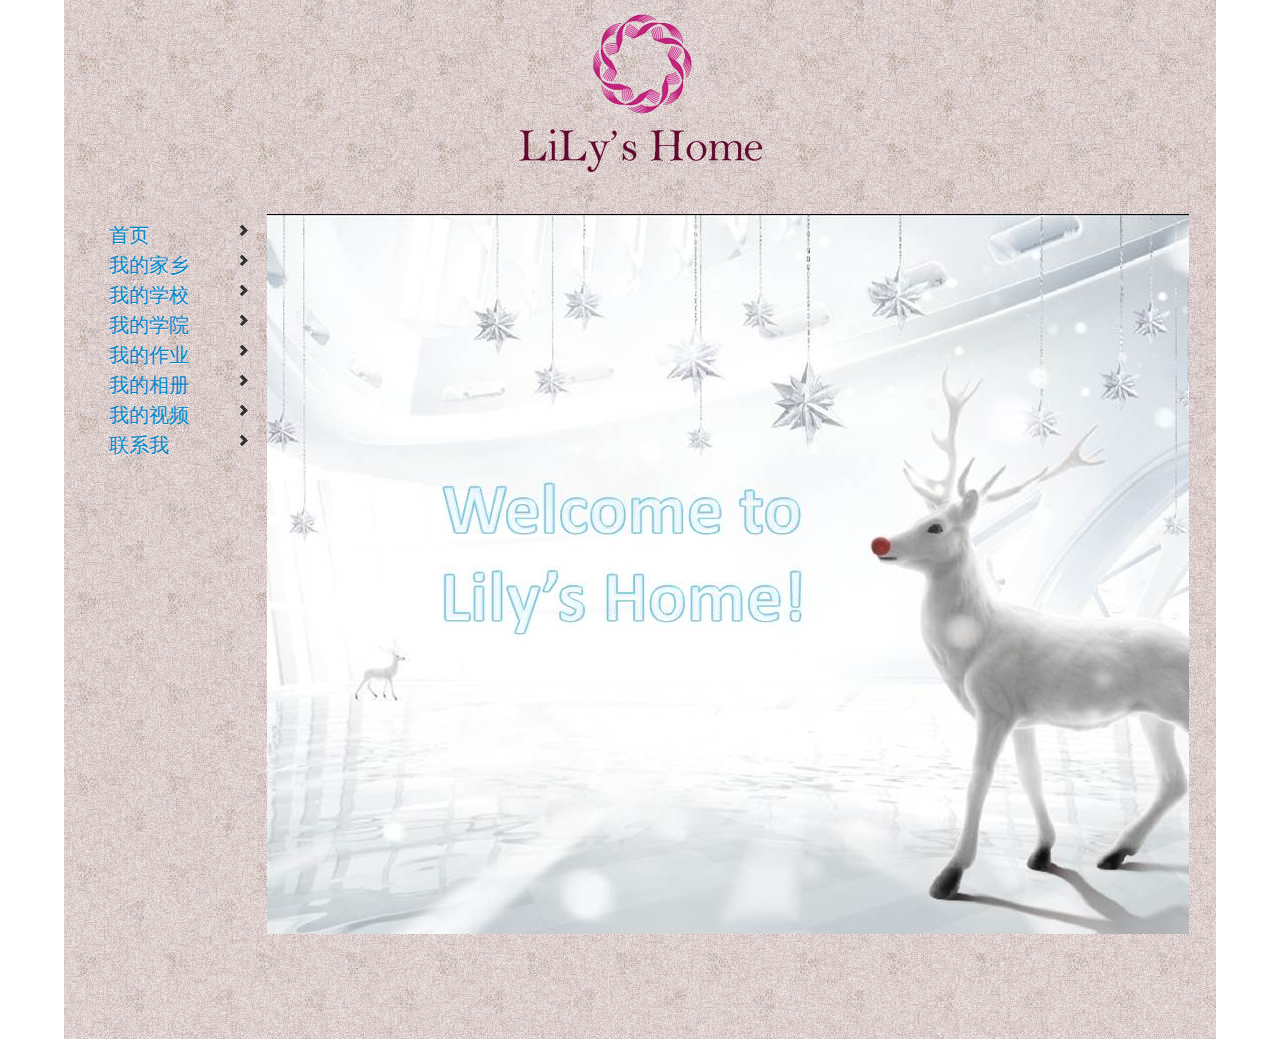
<file: index.html>
<!DOCTYPE html>
<html>
<head>
    <meta http-equiv="Content-Type" content="text/html; charset=utf-8" />
	<title>Lily's Home</title>
    <link  rel="stylesheet" href="css/style.css"  type="text/css" charset="utf-8">
    <script type="text/javascript" src="js/jquery-1.10.2.min.js"></script>
    <link rel="stylesheet" href="css/bootstrap.min.css" type="text/css" charset="utf-8">
    <link rel="stylesheet" href="css/bootstrap-responsive.min.css" type="text/css">
    <link href="favicon.ico" rel="Shortcut Icon" />
    <script type="text/javascript">
         $(document).ready(function(){
           var dom = $("#nav_content li"); 
             dom.click(function(){
                var num = $(this).index();
                 
                 switch (num)
                 {
                     case 0:
                     {
                         $("#content_frame")[0].src ="HomePage.html";
                     }
                     break;
                     case 1:
                     {
                        
                         $("#content_frame")[0].src ="MyHomeTown.html";
                     }
                     break;
                     case 2:
                     {
                         $("#content_frame")[0].src = "MySchool.html";
                     }
                     break;
                     case 3:
                     {
                         $("#content_frame")[0].src = "MyCollege.html";
                     }
                     break;
                     case 4:
                     {
                         $("#content_frame")[0].src = "MyHomework.html";
                     }
                     break;
                     case 5:
                     {
                         $("#content_frame")[0].src = "MyAlbum.html";
                     }
                         break;
                     case 6:
                     {
                         $("#content_frame")[0].src = "MyVideo.html";
                     }
                     break;

                     case 7:
                     {
                         $("#content_frame")[0].src = "ContactMe.html";
                     }
                     break;
                 }
             });  
        });
    </script>
</head>
<body>
<div class="layout">
	<div class="header">
		<!-- todo 使用滚动的slider展示图片 -->
        <img src="img/head_logo.png" alt="Lily's Home">
	</div>
	<div class="content">
		<div id="content_left">
            <div class="nav">
                <div id="nav_head"></div>
                <div id="nav_content">
                 <ul class="nav nav-list  " style="max-width: 260px;">
                     <li id="nav0" >
                         <a href="#" >
                               首页
                             <i class="icon-chevron-right"></i>
                         </a>
                     </li>
                     <li id="nav1" >
                         <a href="#" >
                             <i class="icon-chevron-right"></i>
                             我的家乡
                         </a>
                     </li>
                     <li id="nav2">
                         <a href="#" >
                             我的学校
                             <i class="icon-chevron-right"></i>
                         </a>
                     </li>
                     <li id="nav3">
                         <a href="#" >
                             我的学院
                             <i class="icon-chevron-right"></i>
                         </a>
                     </li>
                     <li id="nav4">
                         <a href="#" >
                             我的作业
                             <i class="icon-chevron-right"></i>
                         </a>
                     </li>
                     <li id="nav5">
                         <a href="#" >
                             我的相册
                             <i class="icon-chevron-right"></i>
                         </a>
                     </li>
                     <li id="nav4">
                         <a href="#" >
                             我的视频
                             <i class="icon-chevron-right"></i>
                         </a>
                     </li>
                     <li id="nav5">
                         <a href="#" >
                             联系我
                             <i class="icon-chevron-right"></i>
                         </a>
                     </li>
                 </ul>

                </div>
            </div>
		</div>
		<div id="content_right">
            <iframe id="content_frame" src="HomePage.html" >

            </iframe>
		</div>
	</div>
	<div class="footer" height="100px">
        <embed src="rsc/追梦人.mp3" width="32" height="32" hidden="true" loop="true"></embed>
	</div>
</div>
</body>
</html>
</file>
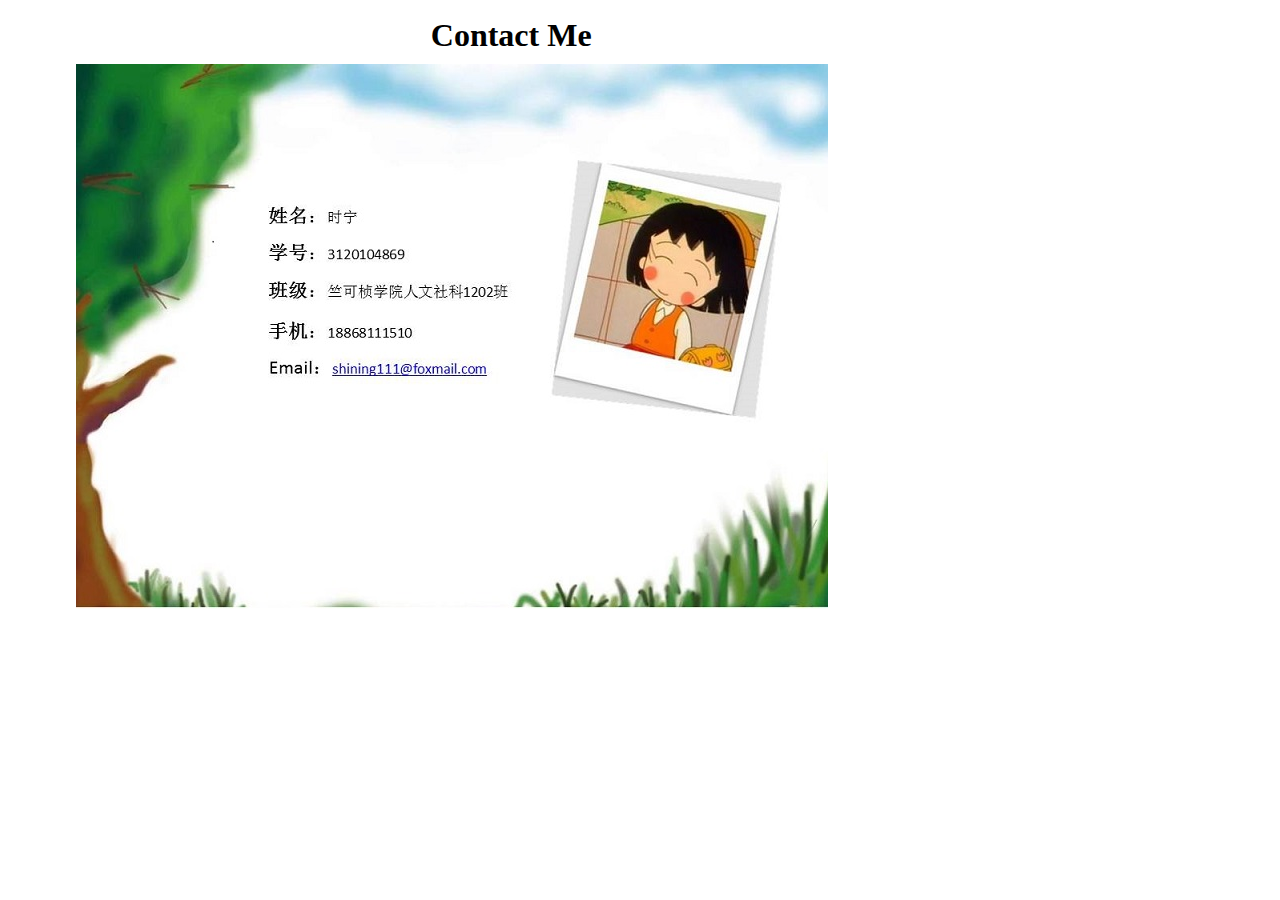
<file: ContactMe.html>
<!DOCTYPE HTML>
<html>
<head>
    <title>联系我</title>
    <meta charset="UTF-8">
    <link  rel="stylesheet" href="css/style.css"  type="text/css" charset="utf-8">
</head>
<body class="inner_body">
<div class="Me_content">
    <h2>Contact Me</h2>
    <img src="img/Me.jpg" alt="">
</div>
</body>
</html>
</file>
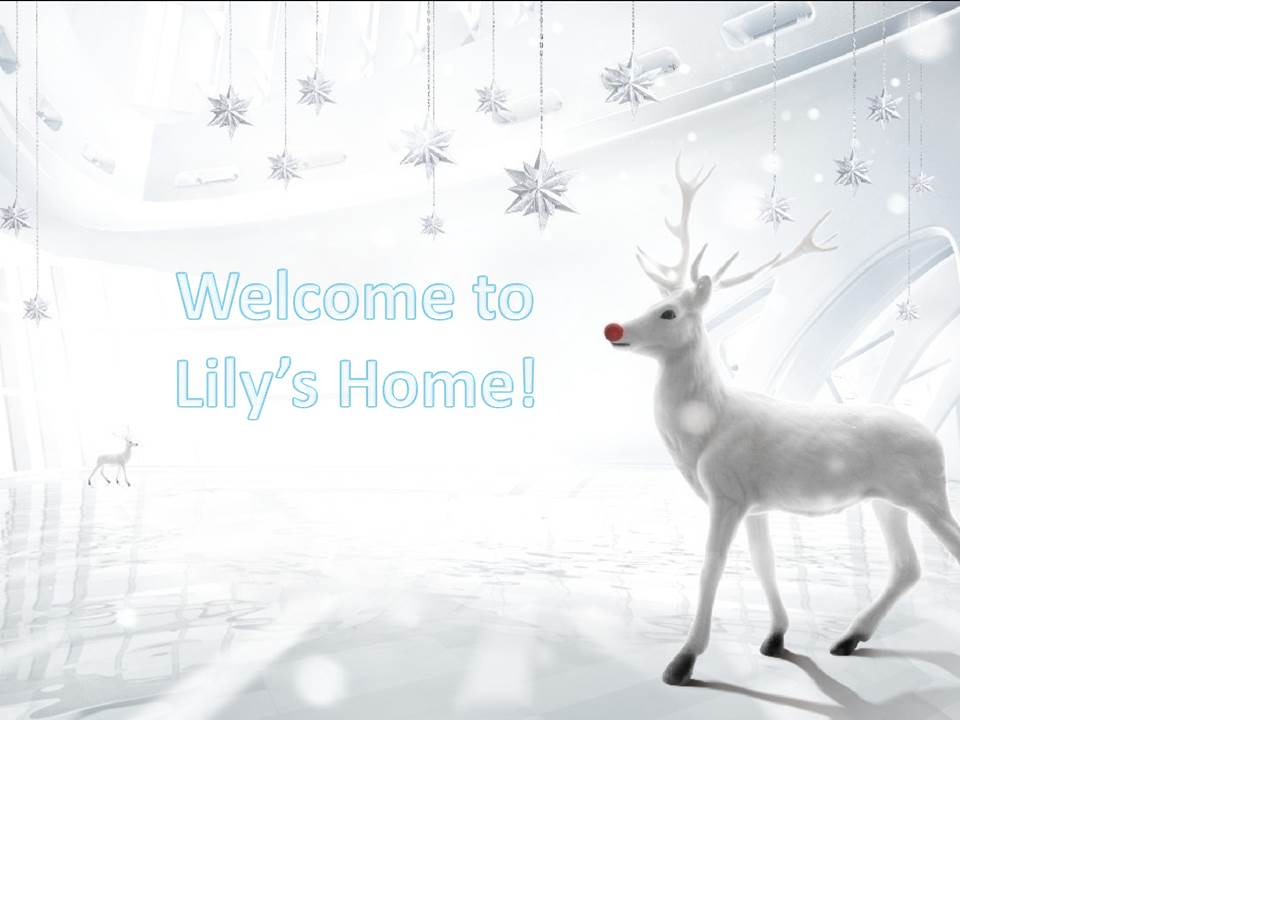
<file: HomePage.html>
<!DOCTYPE HTML>
<html>
<head>
    <title>首页</title>
    <meta charset="UTF-8">
    <link  rel="stylesheet" href="css/style.css"  type="text/css" charset="utf-8">
</head>
<body class="home" >
<div >
    <!--<img src="img/HomeBg.jpg" alt="主页">-->
</div>
</body>
</html>
</file>
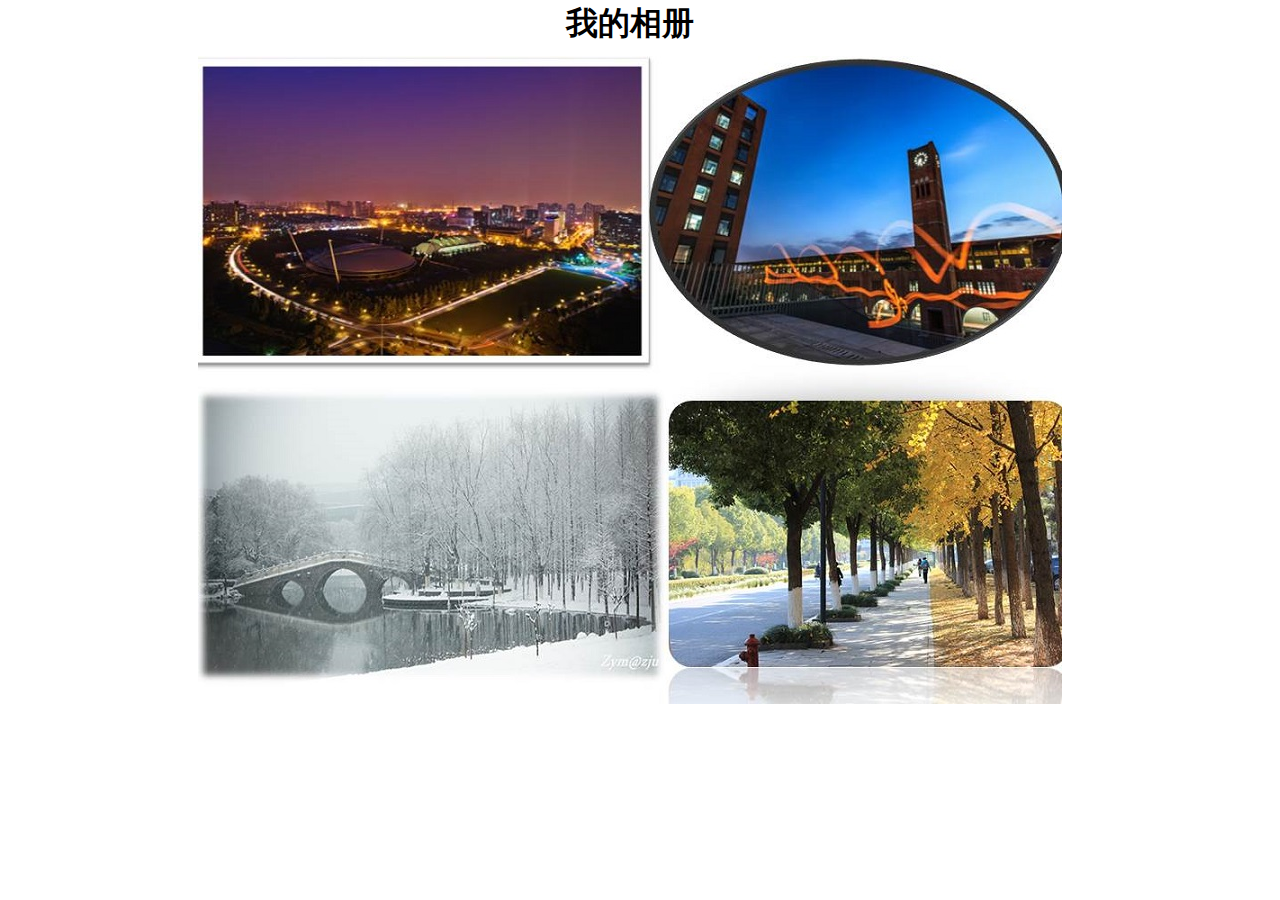
<file: MyAlbum.html>
<!DOCTYPE html>
<html>
<head>
    <title>我的相册</title>
    <meta charset="UTF-8">
    <link  rel="stylesheet" href="css/style.css"  type="text/css" charset="utf-8">
</head>
<body class="inner_body">
<div>
    <h2>我的相册</h2>
    <div class="inner_pic">
        <img src="img/album.jpg" alt="相册">
    </div>
</div>
</body>
</html>
</file>
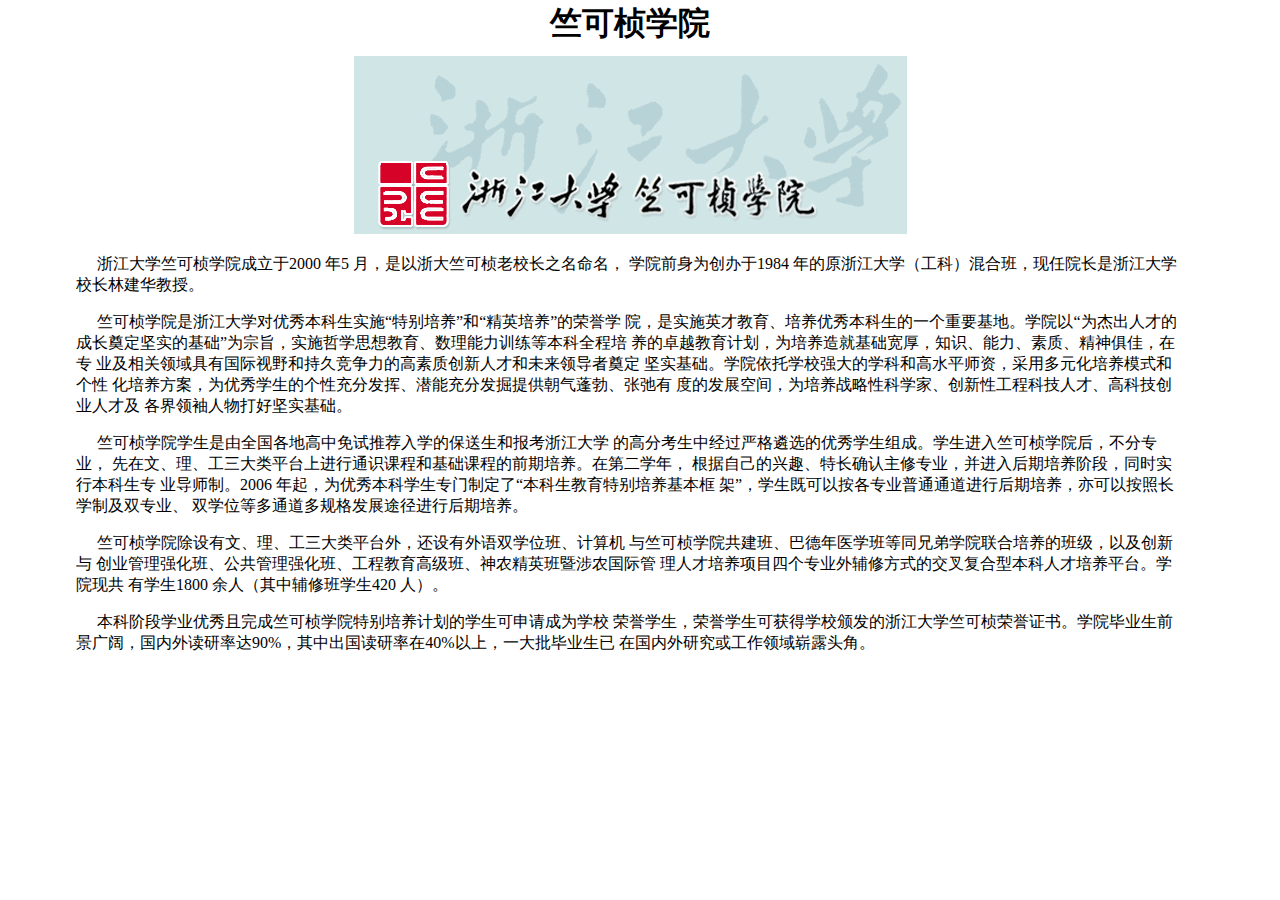
<file: MyCollege.html>
<!DOCTYPE HTML>
<html>
<head>
    <title>我的学院</title>
    <meta charset="UTF-8">
    <link  rel="stylesheet" href="css/style.css"  type="text/css" charset="utf-8">
</head>
<body class="inner_body">
<div>
    
        <h2>竺可桢学院</h2>

        <div class="inner_pic"><img src="img/CKC4.gif" alt="竺可桢学院"></div>

        <p> &nbsp&nbsp&nbsp&nbsp浙江大学竺可桢学院成立于2000 年5 月，是以浙大竺可桢老校长之名命名，
            学院前身为创办于1984 年的原浙江大学（工科）混合班，现任院长是浙江大学
            校长林建华教授。</p>

        <p> &nbsp&nbsp&nbsp&nbsp竺可桢学院是浙江大学对优秀本科生实施“特别培养”和“精英培养”的荣誉学
            院，是实施英才教育、培养优秀本科生的一个重要基地。学院以“为杰出人才的
            成长奠定坚实的基础”为宗旨，实施哲学思想教育、数理能力训练等本科全程培
            养的卓越教育计划，为培养造就基础宽厚，知识、能力、素质、精神俱佳，在专
            业及相关领域具有国际视野和持久竞争力的高素质创新人才和未来领导者奠定
            坚实基础。学院依托学校强大的学科和高水平师资，采用多元化培养模式和个性
            化培养方案，为优秀学生的个性充分发挥、潜能充分发掘提供朝气蓬勃、张弛有
            度的发展空间，为培养战略性科学家、创新性工程科技人才、高科技创业人才及
            各界领袖人物打好坚实基础。
        </p>

        <p> &nbsp&nbsp&nbsp&nbsp竺可桢学院学生是由全国各地高中免试推荐入学的保送生和报考浙江大学
            的高分考生中经过严格遴选的优秀学生组成。学生进入竺可桢学院后，不分专业，
            先在文、理、工三大类平台上进行通识课程和基础课程的前期培养。在第二学年，
            根据自己的兴趣、特长确认主修专业，并进入后期培养阶段，同时实行本科生专
            业导师制。2006 年起，为优秀本科学生专门制定了“本科生教育特别培养基本框
            架”，学生既可以按各专业普通通道进行后期培养，亦可以按照长学制及双专业、
            双学位等多通道多规格发展途径进行后期培养。</p>

        <p> &nbsp&nbsp&nbsp&nbsp竺可桢学院除设有文、理、工三大类平台外，还设有外语双学位班、计算机
            与竺可桢学院共建班、巴德年医学班等同兄弟学院联合培养的班级，以及创新与
            创业管理强化班、公共管理强化班、工程教育高级班、神农精英班暨涉农国际管
            理人才培养项目四个专业外辅修方式的交叉复合型本科人才培养平台。学院现共
            有学生1800 余人（其中辅修班学生420 人）。</p>

        <p> &nbsp&nbsp&nbsp&nbsp本科阶段学业优秀且完成竺可桢学院特别培养计划的学生可申请成为学校
            荣誉学生，荣誉学生可获得学校颁发的浙江大学竺可桢荣誉证书。学院毕业生前
            景广阔，国内外读研率达90%，其中出国读研率在40%以上，一大批毕业生已
            在国内外研究或工作领域崭露头角。
        </p>
    
</div> 
</body>
</html>
</file>
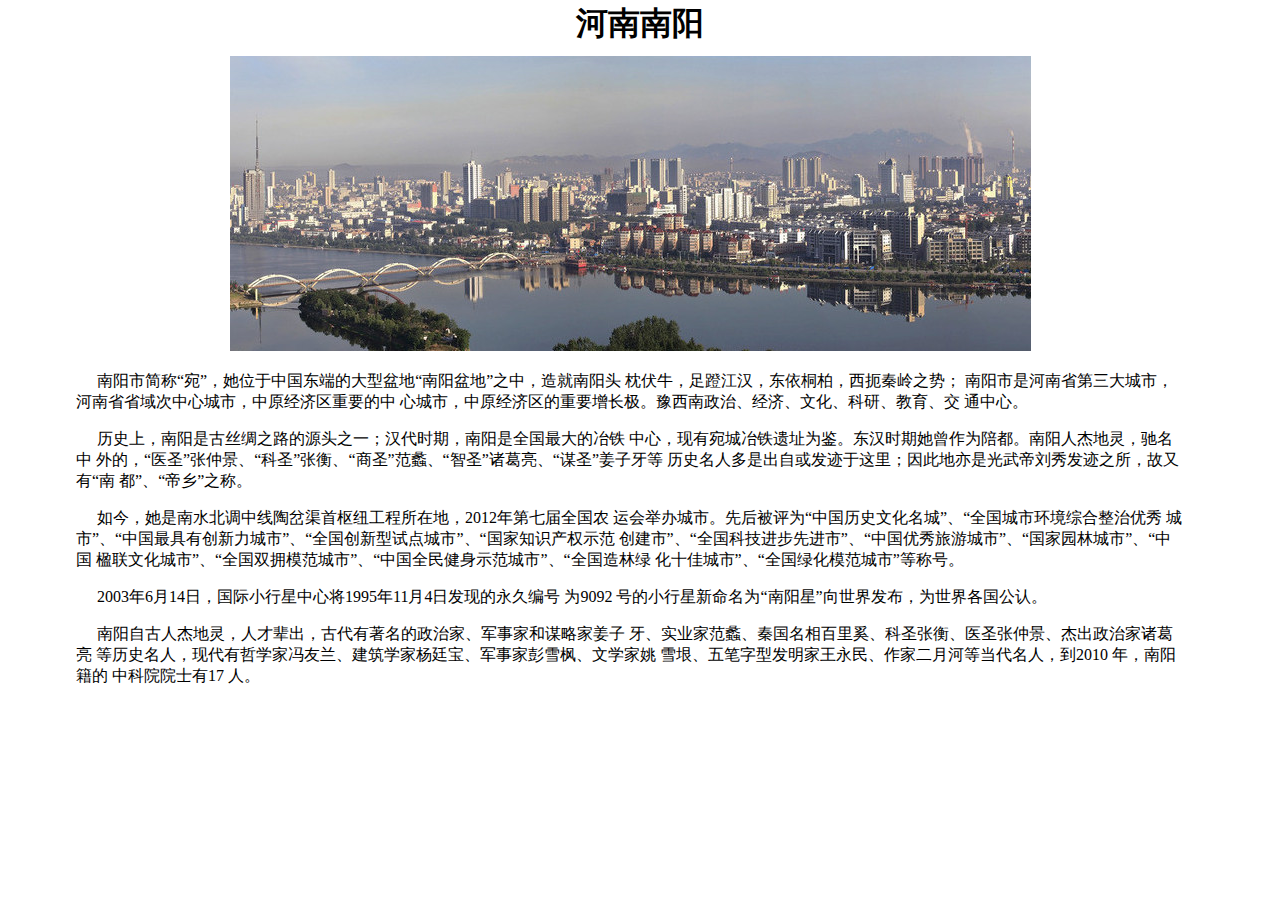
<file: MyHomeTown.html>
<!DOCTYPE HTML>
<html>
<head>
    <title>我的家乡</title>
    <meta charset="UTF-8">
    <link  rel="stylesheet" href="css/style.css"  type="text/css" charset="utf-8">
</head>
<body class="inner_body"">
    <h2>河南南阳</h2>
    <div class="inner_pic">
         <img src="img/南阳.jpg" alt="南阳风景">
    </div>
    <div class="inner_content">
        <p></p>
        <p>
            &nbsp&nbsp&nbsp&nbsp南阳市简称“宛”，她位于中国东端的大型盆地“南阳盆地”之中，造就南阳头
            枕伏牛，足蹬江汉，东依桐柏，西扼秦岭之势；
            南阳市是河南省第三大城市，河南省省域次中心城市，中原经济区重要的中
            心城市，中原经济区的重要增长极。豫西南政治、经济、文化、科研、教育、交
            通中心。
        </p>
        <p>
            &nbsp&nbsp&nbsp&nbsp历史上，南阳是古丝绸之路的源头之一；汉代时期，南阳是全国最大的冶铁
            中心，现有宛城冶铁遗址为鉴。东汉时期她曾作为陪都。南阳人杰地灵，驰名中
            外的，“医圣”张仲景、“科圣”张衡、“商圣”范蠡、“智圣”诸葛亮、“谋圣”姜子牙等
            历史名人多是出自或发迹于这里；因此地亦是光武帝刘秀发迹之所，故又有“南
            都”、“帝乡”之称。
        </p>
        <p>
            &nbsp&nbsp&nbsp&nbsp如今，她是南水北调中线陶岔渠首枢纽工程所在地，2012年第七届全国农
            运会举办城市。先后被评为“中国历史文化名城”、“全国城市环境综合整治优秀
            城市”、“中国最具有创新力城市”、“全国创新型试点城市”、“国家知识产权示范
            创建市”、“全国科技进步先进市”、“中国优秀旅游城市”、“国家园林城市”、“中国
            楹联文化城市”、“全国双拥模范城市”、“中国全民健身示范城市”、“全国造林绿
            化十佳城市”、“全国绿化模范城市”等称号。
        </p>
        <p>
            &nbsp&nbsp&nbsp&nbsp2003年6月14日，国际小行星中心将1995年11月4日发现的永久编号
            为9092 号的小行星新命名为“南阳星”向世界发布，为世界各国公认。
        </p>
        <p>
            &nbsp&nbsp&nbsp&nbsp南阳自古人杰地灵，人才辈出，古代有著名的政治家、军事家和谋略家姜子
            牙、实业家范蠡、秦国名相百里奚、科圣张衡、医圣张仲景、杰出政治家诸葛亮
            等历史名人，现代有哲学家冯友兰、建筑学家杨廷宝、军事家彭雪枫、文学家姚
            雪垠、五笔字型发明家王永民、作家二月河等当代名人，到2010 年，南阳籍的
            中科院院士有17 人。
        </p>
    </div>
</body>
</html>
</file>
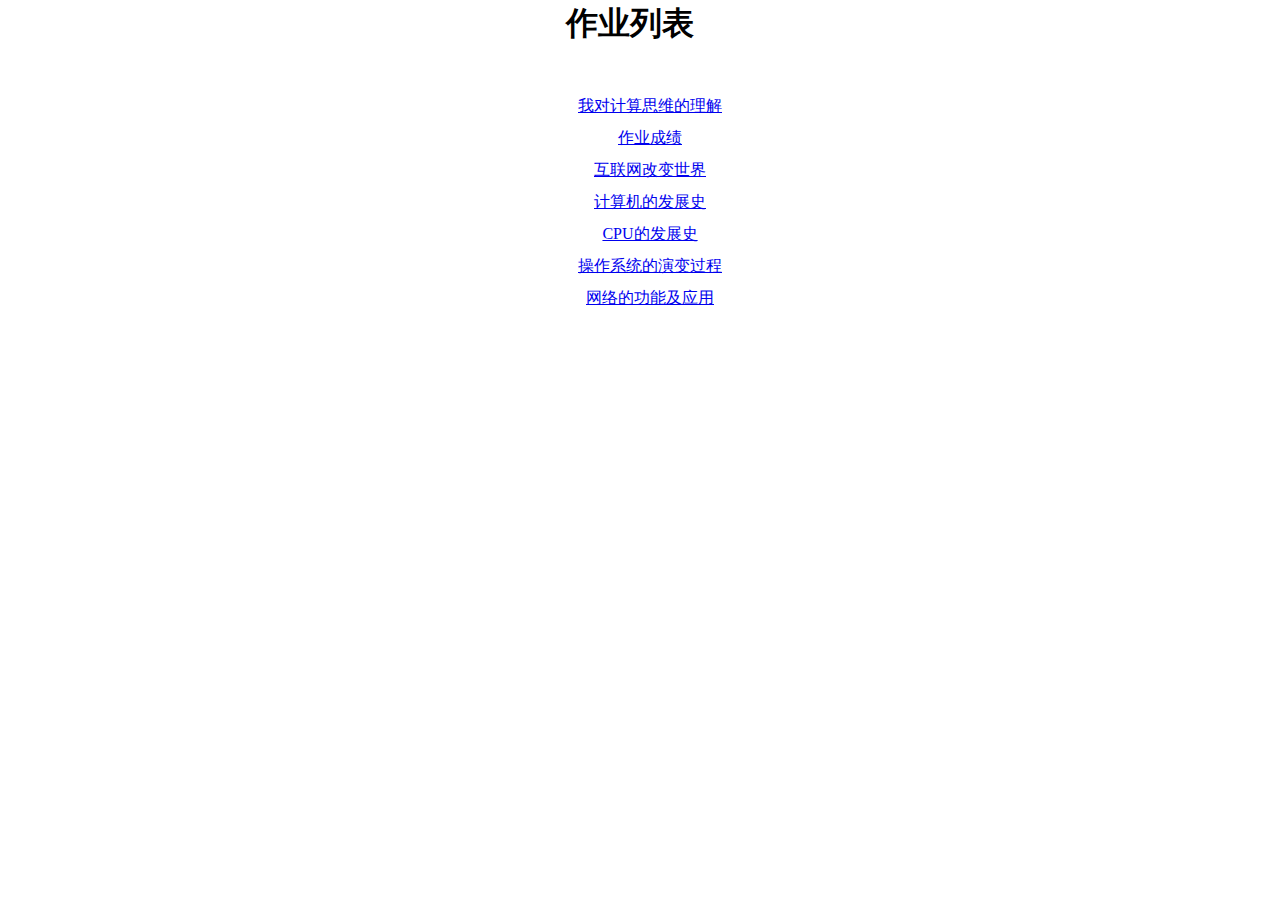
<file: MyHomework.html>
<!DOCTYPE HTML>
<html>
<head>
    <title>我的作业</title>
    <meta charset="UTF-8">
    <link  rel="stylesheet" href="css/style.css"  type="text/css" charset="utf-8">
</head>
<body class="inner_body">
    <div>
        <h2>作业列表</h2>
        <ol>
            <li><a href="rsc/1-我对计算思维的理解.docx">我对计算思维的理解</a></li>
            <li><a href="rsc/作业成绩.xls">作业成绩</a></li>
            <li><a href="rsc/互联网改变世界.ppt">互联网改变世界</a></li>
            <li><a href="rsc/4-计算机的发展史.pdf">计算机的发展史</a></li>
            <li><a href="rsc/5-CPU的发展史.pdf">CPU的发展史</a></li>
            <li><a href="rsc/6-操作系统的演变过程.pdf">操作系统的演变过程</a></li>
            <li><a href="rsc/7-网络的功能及应用.pdf">网络的功能及应用</a></li>
        </ol>
    </div>
</body>
</html>
</file>
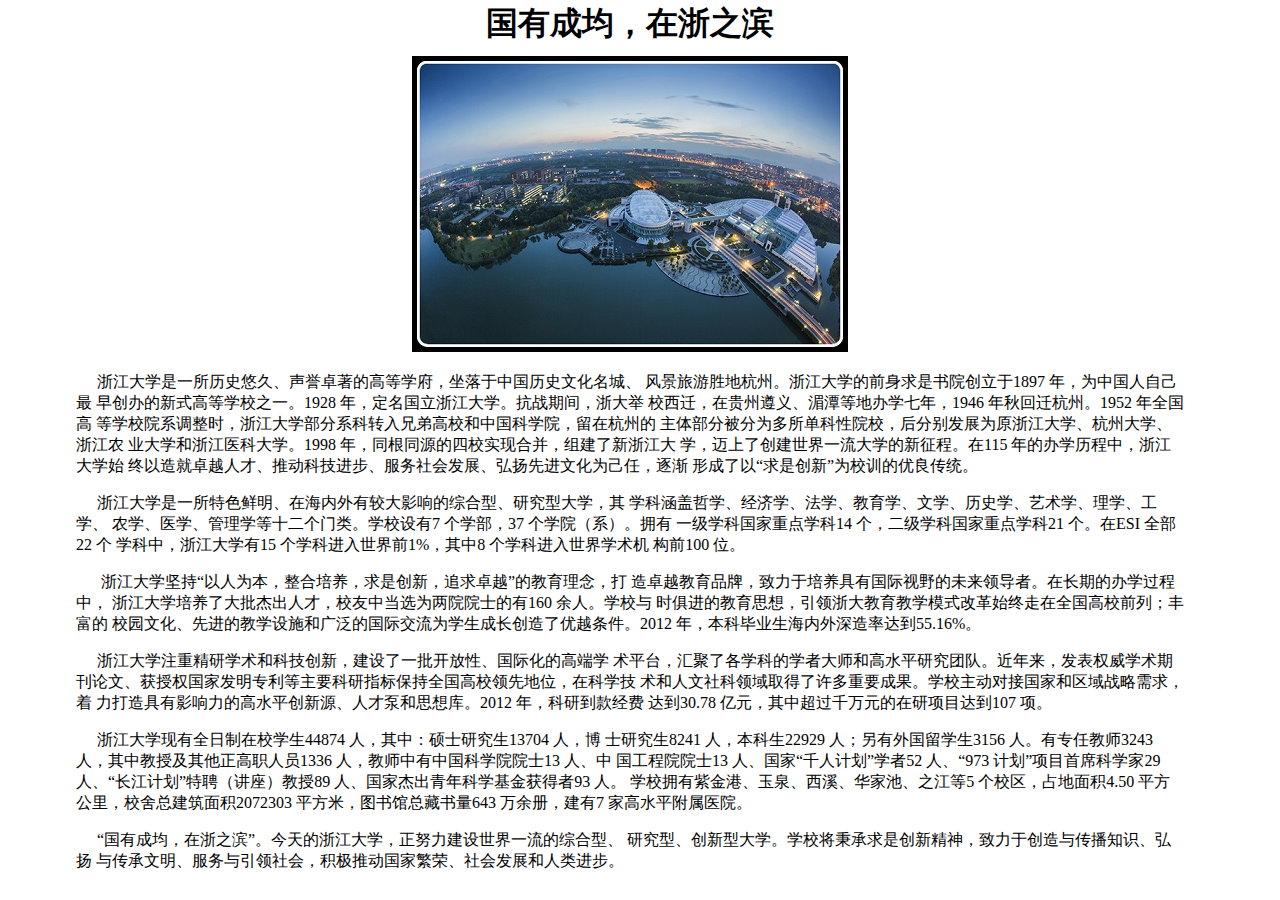
<file: MySchool.html>
<!DOCTYPE HTML>
<html>
<head>
    <title>我的学校</title>
    <meta charset="UTF-8">
    <link  rel="stylesheet" href="css/style.css"  type="text/css" charset="utf-8">
</head>
<body class="inner_body">
<div>
    
    <div>
        <h2>国有成均，在浙之滨</h2>

        <div class="inner_pic">
            <img src="img/ZJU.jpg" alt="紫金港">
        </div>
        <div class="inner_content">
         <p>
            &nbsp&nbsp&nbsp&nbsp浙江大学是一所历史悠久、声誉卓著的高等学府，坐落于中国历史文化名城、
            风景旅游胜地杭州。浙江大学的前身求是书院创立于1897 年，为中国人自己最
            早创办的新式高等学校之一。1928 年，定名国立浙江大学。抗战期间，浙大举
            校西迁，在贵州遵义、湄潭等地办学七年，1946 年秋回迁杭州。1952 年全国高
            等学校院系调整时，浙江大学部分系科转入兄弟高校和中国科学院，留在杭州的
            主体部分被分为多所单科性院校，后分别发展为原浙江大学、杭州大学、浙江农
            业大学和浙江医科大学。1998 年，同根同源的四校实现合并，组建了新浙江大
            学，迈上了创建世界一流大学的新征程。在115 年的办学历程中，浙江大学始
            终以造就卓越人才、推动科技进步、服务社会发展、弘扬先进文化为己任，逐渐
            形成了以“求是创新”为校训的优良传统。
        </p>

        <p>
            &nbsp&nbsp&nbsp&nbsp浙江大学是一所特色鲜明、在海内外有较大影响的综合型、研究型大学，其
            学科涵盖哲学、经济学、法学、教育学、文学、历史学、艺术学、理学、工学、
            农学、医学、管理学等十二个门类。学校设有7 个学部，37 个学院（系）。拥有
            一级学科国家重点学科14 个，二级学科国家重点学科21 个。在ESI 全部22 个
            学科中，浙江大学有15 个学科进入世界前1%，其中8 个学科进入世界学术机
            构前100 位。
        </p>

        <p>
            &nbsp&nbsp&nbsp&nbsp 浙江大学坚持“以人为本，整合培养，求是创新，追求卓越”的教育理念，打
            造卓越教育品牌，致力于培养具有国际视野的未来领导者。在长期的办学过程中，
            浙江大学培养了大批杰出人才，校友中当选为两院院士的有160 余人。学校与
            时俱进的教育思想，引领浙大教育教学模式改革始终走在全国高校前列；丰富的
            校园文化、先进的教学设施和广泛的国际交流为学生成长创造了优越条件。2012
            年，本科毕业生海内外深造率达到55.16%。
        </p>

        <p>
            &nbsp&nbsp&nbsp&nbsp浙江大学注重精研学术和科技创新，建设了一批开放性、国际化的高端学
            术平台，汇聚了各学科的学者大师和高水平研究团队。近年来，发表权威学术期
            刊论文、获授权国家发明专利等主要科研指标保持全国高校领先地位，在科学技
            术和人文社科领域取得了许多重要成果。学校主动对接国家和区域战略需求，着
            力打造具有影响力的高水平创新源、人才泵和思想库。2012 年，科研到款经费
            达到30.78 亿元，其中超过千万元的在研项目达到107 项。
        </p>

        <p>
            &nbsp&nbsp&nbsp&nbsp浙江大学现有全日制在校学生44874 人，其中：硕士研究生13704 人，博
            士研究生8241 人，本科生22929 人；另有外国留学生3156 人。有专任教师3243
            人，其中教授及其他正高职人员1336 人，教师中有中国科学院院士13 人、中
            国工程院院士13 人、国家“千人计划”学者52 人、“973 计划”项目首席科学家29
            人、“长江计划”特聘（讲座）教授89 人、国家杰出青年科学基金获得者93 人。
            学校拥有紫金港、玉泉、西溪、华家池、之江等5 个校区，占地面积4.50 平方
            公里，校舍总建筑面积2072303 平方米，图书馆总藏书量643 万余册，建有7
            家高水平附属医院。
        </p>

        <p>
            &nbsp&nbsp&nbsp&nbsp“国有成均，在浙之滨”。今天的浙江大学，正努力建设世界一流的综合型、
            研究型、创新型大学。学校将秉承求是创新精神，致力于创造与传播知识、弘扬
            与传承文明、服务与引领社会，积极推动国家繁荣、社会发展和人类进步。
        </p>
        </div>
    </div>
</div>
</body>
</html>
</file>
<file: css/style.css>
h1{margin: 0;padding: 0;}
.layout{margin: 0 auto; width:90%;background: url("../img/bg.jpg"); }
.layout>div{width: 100%;text-align: center;}
.header{height: 190px;padding: 2px;font:36px bold;}

.content{overflow: hidden;margin-top: 20px;}
    #content_left{width: 15%;float: left;padding-left: 30px;}
        .nav{margin-top: 5px;height: 300px;}
            .nav_head{}
            .nav_content{}
                #nav_content li{list-style: none;font:20px bold;text-align: left;height: 30px;}
                #nav_content li:hover{cursor:pointer;font: blue;}
                #nav_content i{float: right;}

    #content_right{width: 80%;float: left;}
           #content_right iframe{width: 100%;height: 800px; min-height:700px;overflow: hidden;border: none; }
.footer{height: 20px;}
   .inner_body{width: 85%;margin: -3px auto;text-align: left;overflow:auto;}
   .inner_body > div{margin-left: -20px;}
    .inner_body h2{text-align: center;font-size: 32px;margin-bottom: 10px; margin-top:5px;}
    .inner_body p{text-align: left;text-indent: 5px;}
    .inner_body ol{text-align: center;margin-top: 50px;}
    .inner_body li{list-style: none;height: 30px;margin: 2px;}
    .inner_pic {text-align: center;}
    .inner_content{margin-top: 3px;}


/*Contact Me页面*/
    .Me_content{margin: 0 auto;width:80%;margin-top: 20px;}
    .Me_left{float: left;margin-right: 5px;}
    .Me_left label{text-weight:bold;}
    .Me_right{float: left;}

    .home{background: url("../img/HomeBg.jpg") no-repeat; overflow: hidden;}
</file>
